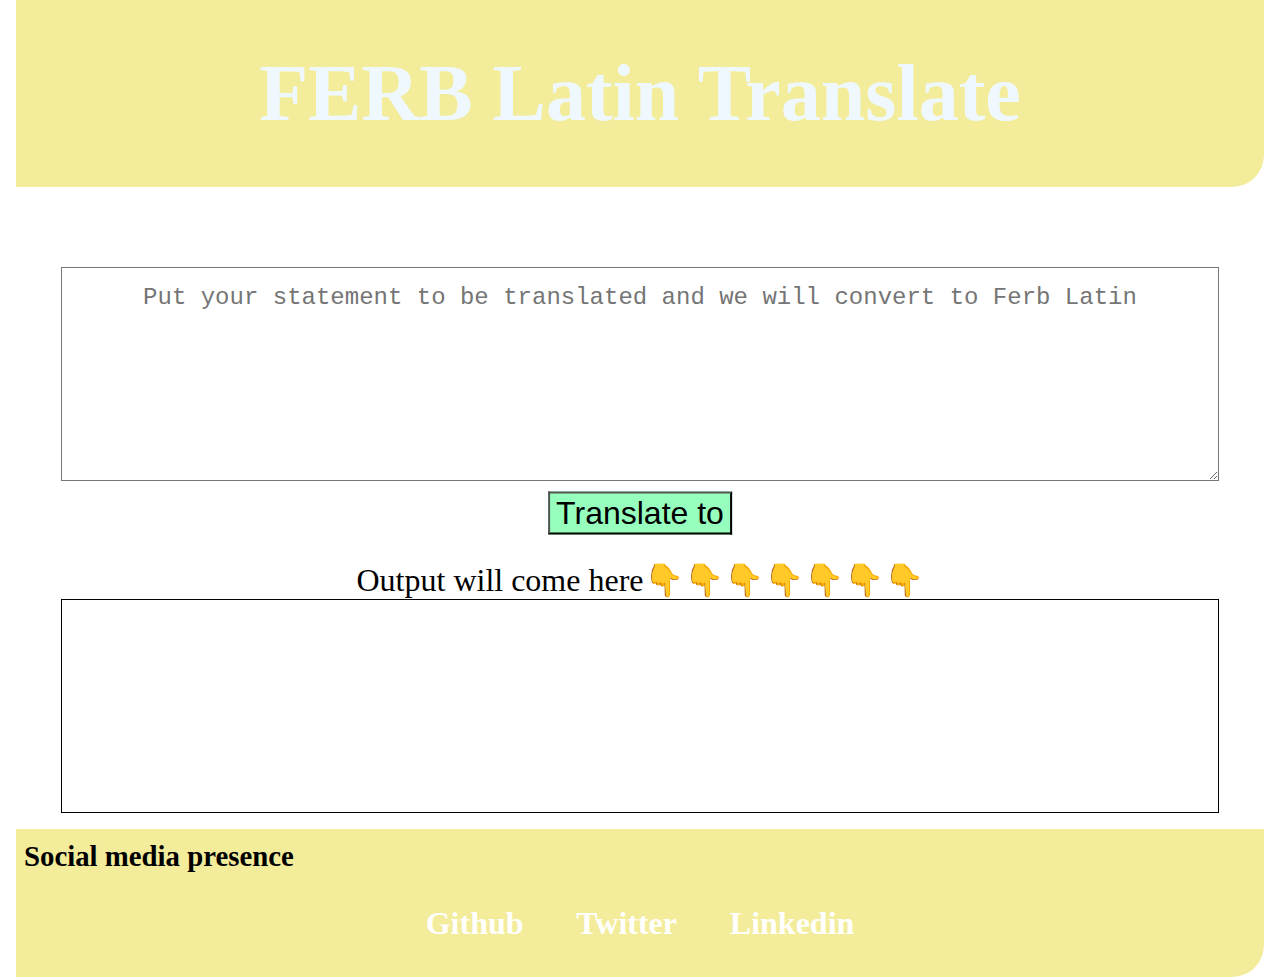
<file: index.html>
<!DOCTYPE html>
<html lang="en">
  <head>
    <meta charset="UTF-8" />
    <meta http-equiv="X-UA-Compatible" content="IE=edge" />
    <meta name="viewport" content="width=device-width, initial-scale=1.0" />
    <title>Ferb Latin Translate</title>
    <link href="style.css" rel="stylesheet" />
  </head>
  <body>
    <h1 class="containor">FERB Latin Translate</h1>
    <textarea
      class="containor"
      id="txt-input"
      placeholder="Put your statement to be translated and we will convert to Ferb Latin"
    ></textarea>
    <div class="center">
      <button class="btn" id="btn-translate">Translate to</button>
    </div>
    <div class="containor outputheading">
      Output will come here👇👇👇👇👇👇👇
    </div>
    <div class="containor" id="output"></div>
    <script src="app.js" type="text/javascript"></script>

    <footer>
      <div><h2 style="margin-top: 0.2rem">Social media presence</h2></div>
      <ul class="footer-margin">
        <li class="unorder-inline-list">
          <a class="link" href="https://github.com/Abhi044738" target="blank"
            >Github</a
          >
        </li>
        <li class="unorder-inline-list">
          <a
            class="link"
            href="https://twitter.com/Abhinavuniyal16"
            target="blank"
            >Twitter</a
          >
        </li>
        <li class="unorder-inline-list">
          <a
            class="link"
            href="https://www.linkedin.com/in/abhinav-uniyal-28955b250/"
            target="blank"
            >Linkedin</a
          >
        </li>
      </ul>
    </footer>
  </body>
</html>
</file>
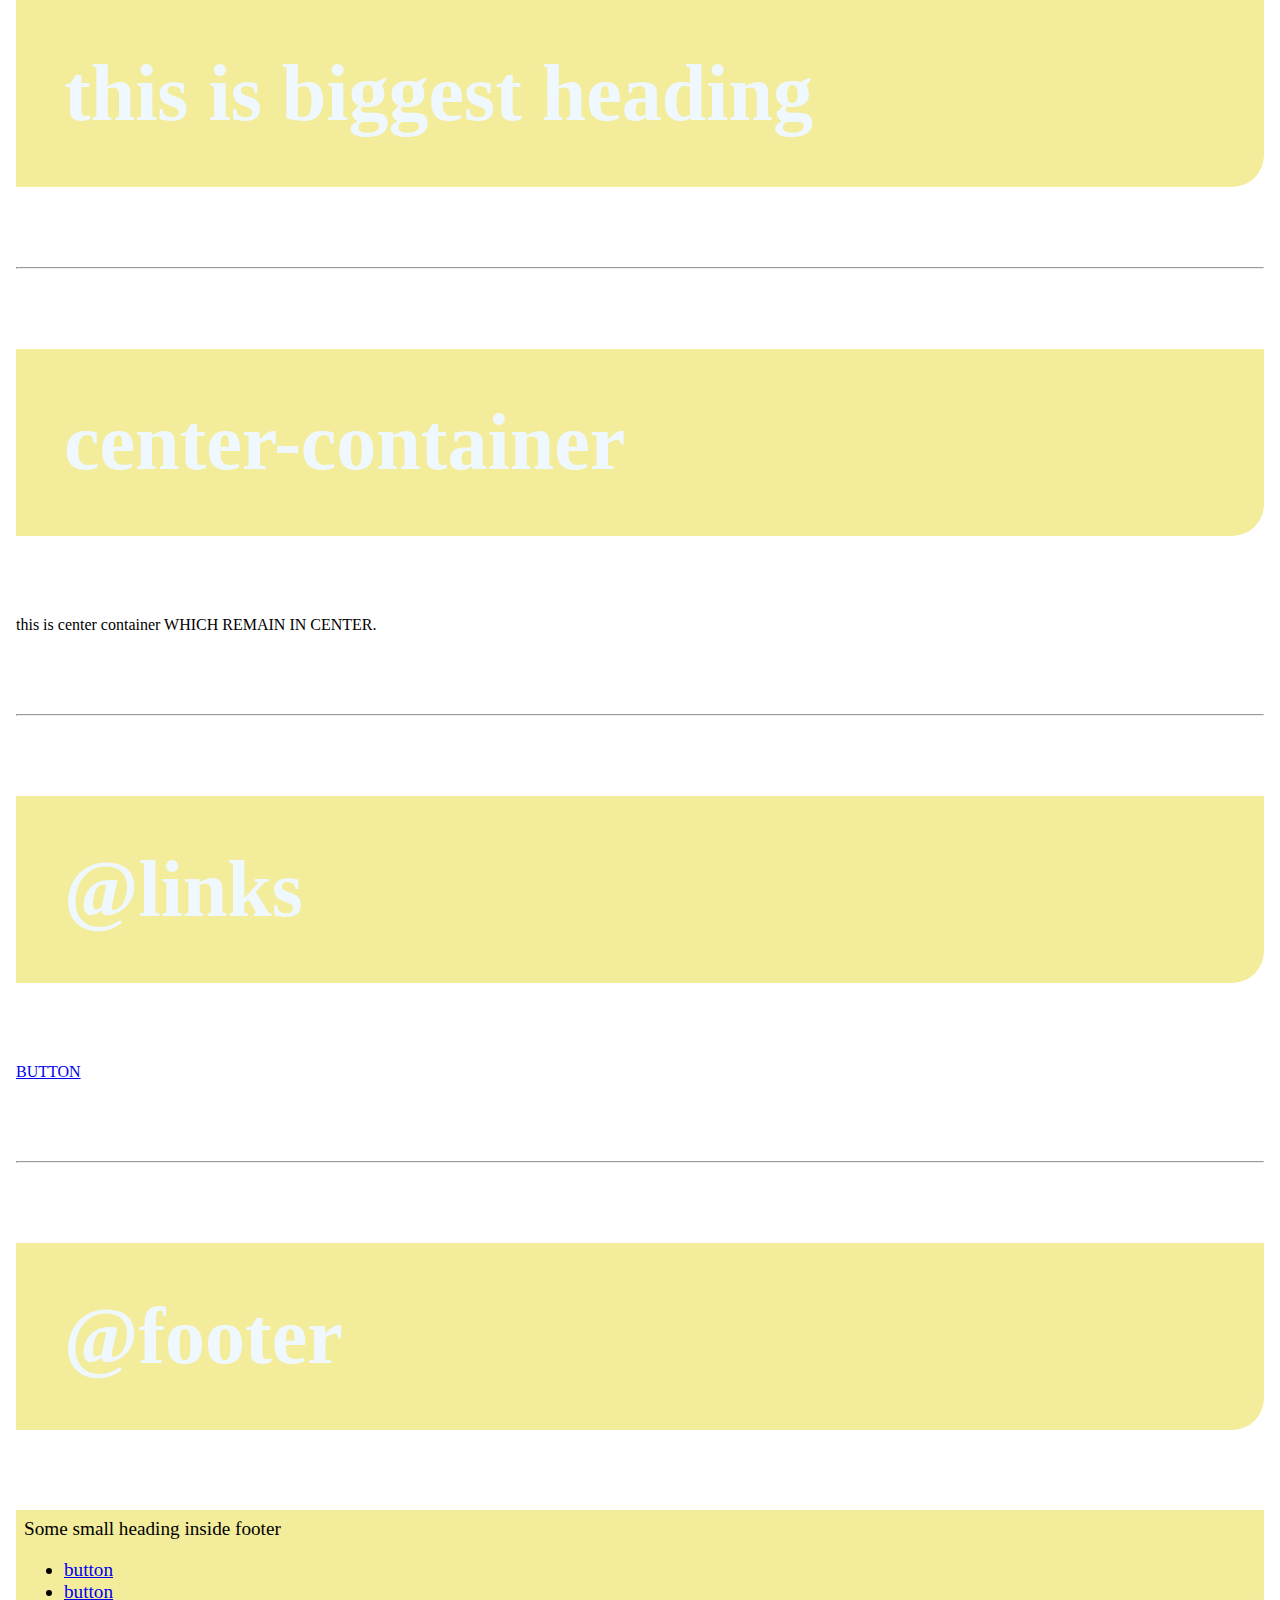
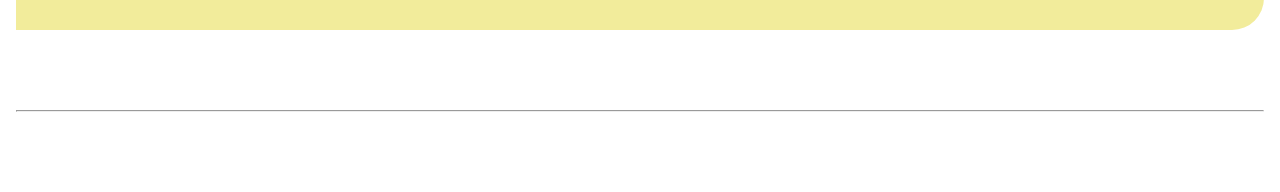
<file: component-lib/component-lib.html>
<!DOCTYPE html>
<html lang="en">
<head>
    <meta charset="UTF-8">
    <meta http-equiv="X-UA-Compatible" content="IE=edge">
    <meta name="viewport" content="width=device-width, initial-scale=1.0">
    <title>Ferb Latin</title>
    <link href="/style.css" rel="stylesheet"/> 
</head>
<body>
    <h1>this is biggest heading</h1>
    <hr>

    <h1>center-container</h1>
    <dev>this is center container WHICH REMAIN IN CENTER.</dev>

    <hr>

    <h1>@links</h1>
    <a href="/">BUTTON</a>

    <hr>

    <h1>@footer</h1>
    <footer>
        <div>Some small heading inside footer</div>
        <ul>
            <li>
                <a href="/">button</a>
            </li>
            <li>
                <a href="/">button</a>
            </li>
        </ul>
    </footer>
    <hr>
</body>
</html>
</file>
<file: style.css>
body{
    background-color :white;
    margin: 0rem 1rem;
    max-width: 99.99%;
    place-content: center;
}
h1{
    background-color:#F2EC9B;
    color: aliceblue;
    padding: 3rem;
    border-end-end-radius: 2rem;
    font-size: 500%;
    margin: 0rem 0rem;
    margin-bottom: 5rem;
}
textarea {
    margin-left: auto;
    margin-right: auto;
    width: 90%;
    height:20vh;
    display: block;
    padding: 1rem;
    margin-bottom: 2rem;
    color: #96FFBD;
    background-color: white;
    font-size: 1.5rem;
   
}

#output {
    margin: auto;
    border: 1px solid black;
    height: 20vh;
    width: 90%;
    resize: auto;
    padding: 1rem; 
    color: #96FFBD;
    font-size: 1.5rem;
}
.center{
    height: 3rem;
}
.btn{
    position: absolute;
    left: 50%;
    transform: translate(-50%, -50%);
    
}
button{
    max-width:max-content;
    place-items: center;
    background-color:  #96FFBD;
    font-size: 2rem;

    
}
.outputheading{
    font-size:xx-large;
}

hr{
    margin: 5rem 0rem;
}





.containor{
    text-align: center;
    

}


footer{
    background-color: #F2EC9B;
    padding: 0.5rem;
    border-end-end-radius: 2rem;
    font-size:larger;
    margin: 0rem 0rem;
    margin-top: 1rem;
}

.footer-margin{
    padding:0.5rem 0.5rem;
    text-align: center;
}
.unorder-inline-list{
    display:inline;
    padding: 0rem 0.5rem;
}

.link{
    color: white;
    text-decoration: none;
    padding: 0.5rem 1rem;
    font-size: 2rem;
    font-weight: bolder;
}
.textinlarge{
    font-size: 2.5rem;
}
</file>
